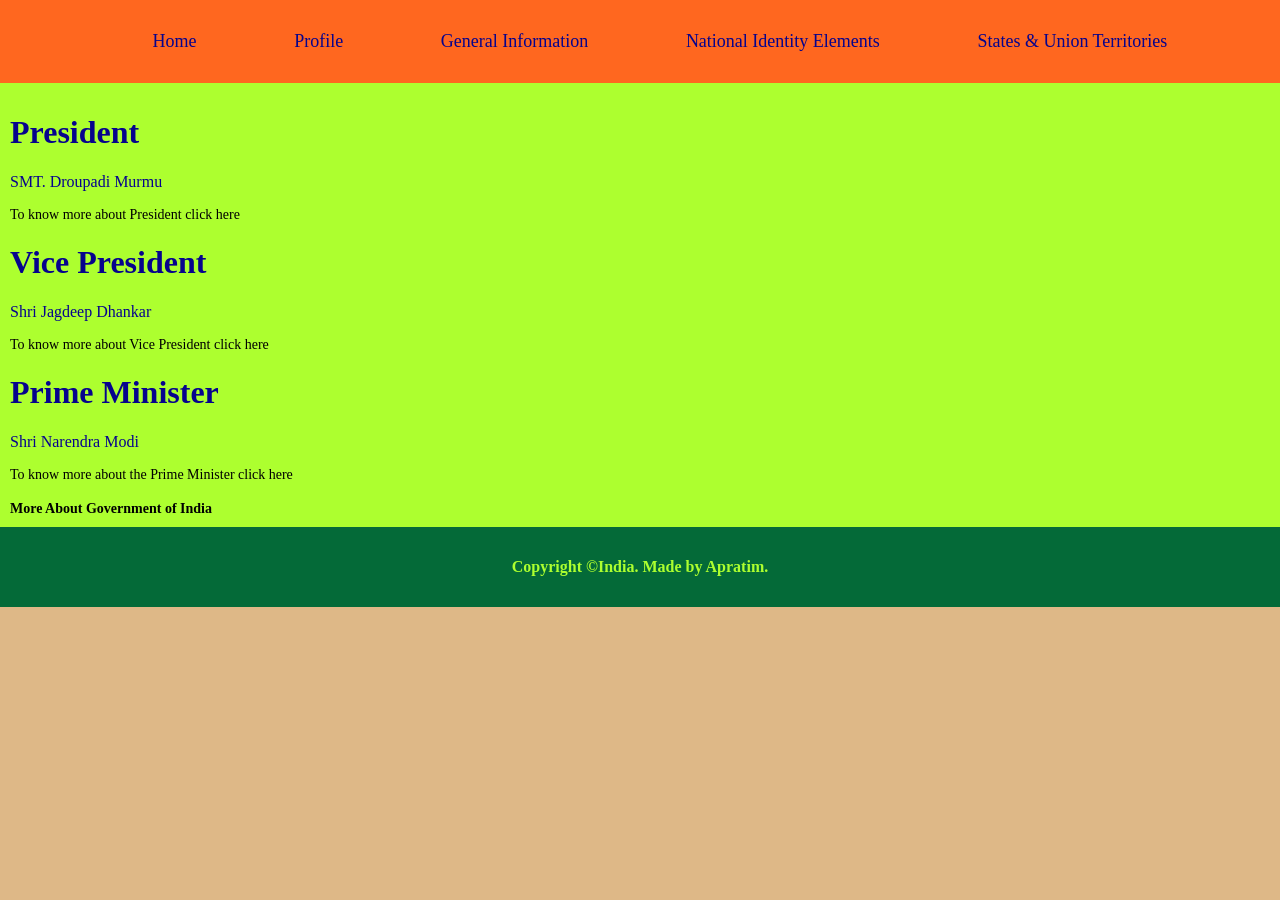
<file: general_info.html>
<html>
<head>
<title> Indian Portal | General Information</title>
<link rel="stylesheet"href="style.css">
</head>
<body>
<header>
<nav>
<ul>
<li><a href="index.html">Home</a></li>
<li><a href="profile.html">Profile</a></li>
<li><a href="general_info.html">General Information</a></li>
<li><a href="national_elements.html">National Identity Elements</a></li>
<li><a href="states_union_territories.html">States & Union Territories</a></li>
</ul>
</nav>
</header>

<main>
<div>
<div>
	<h1>President</h1>
	<p>SMT. Droupadi Murmu</p>
	<a href ="htpps://presidentofindia.nic.in/"target="_b3lank"> To know more about President click
	here</a>
	<h1>Vice President</h1>
	<p>Shri Jagdeep Dhankar</p>
	<a href ="htpps://vicepresidentofindia.nic.in/"target="_blank"> To know more about Vice 
		President click	here</a>
	<h1>Prime Minister</h1>
	<p>Shri Narendra Modi</p>
	<a href ="htpps://www.pmindia.gov.in/en/pms-profile/"target="_blank">To know more about the 
		Prime Minister click here</a><br><br>
		<a href="htpps://www.india.gov.in/my-government/whos-who"target="_blank">
		<strong> More About Government of India</strong></a>
    </div>
   </div>
</main>

<footer>
<p id="footer_paragraph">Copyright &copy;India. Made by Apratim.</p>
</footer>

</body>
</html>
</file>
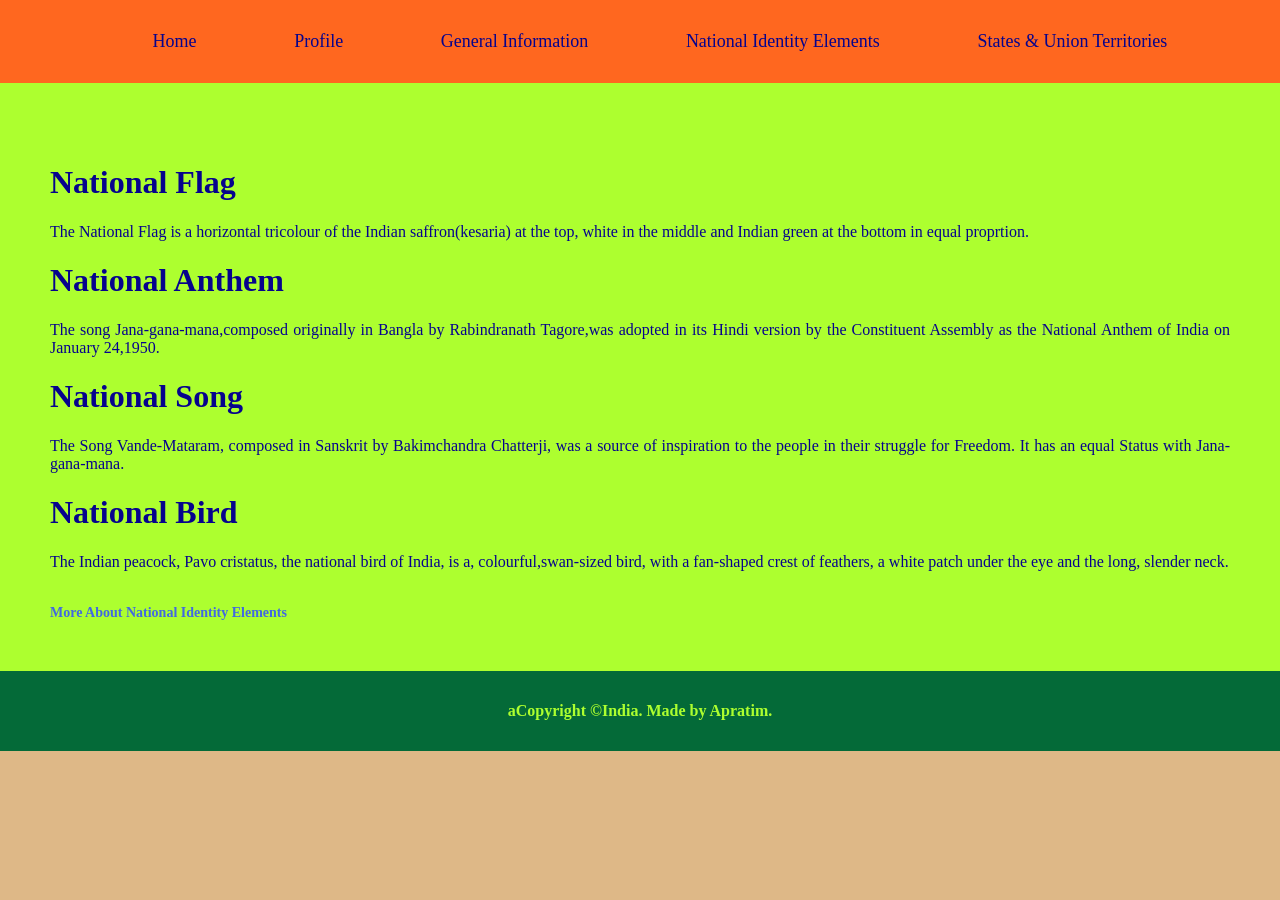
<file: national_elements.html>
<html>
<head>
<title> Indian Portal | National Identity Elements</title>
<link rel="stylesheet"href="style.css">
</head>
<body>
<header>
<nav>
<ul>
<li><a href="index.html">Home</a></li>
<li><a href="profile.html">Profile</a></li>
<li><a href="general_info.html">General Information</a></li>
<li><a href="national_elements.html">National Identity Elements</a></li>
<li><a href="states_union_territories.html">States & Union Territories</a></li>
</ul>
</nav>
</header>

<main>
	<div class="row">
		<div class="column2">
			<h1>National Flag</h1>
			<p>The National Flag is a horizontal tricolour of the Indian saffron(kesaria) at the top, white in the middle and Indian green at the bottom in equal proprtion.</p>
			<h1>National Anthem</h1>
			<p>The song Jana-gana-mana,composed originally in Bangla by Rabindranath Tagore,was adopted
			in its Hindi version by the Constituent Assembly as the National Anthem of India on January 24,1950.
		</p>
		<h1>National Song</h1>
		<p>The Song Vande-Mataram, composed in Sanskrit by Bakimchandra Chatterji, was a source of 
		inspiration to the people in their struggle for Freedom. It has an equal Status with Jana-gana-mana.
	</p>
	<h1>National Bird</h1>
	<p>The Indian peacock, Pavo cristatus, the national bird of India, is a, colourful,swan-sized bird, with
	a fan-shaped crest of feathers, a white patch under the eye and the long, slender neck.</p>
	<br>
	<a href="htpps://knowindia.india.gov.in./national-identity-elements/"style="color:royalblue;"target="
	_blank">
	<strong>More About National Identity Elements</strong></a>
</div>
</div>
</main>

<footer>
<p id="footer_paragraph">aCopyright &copy;India. Made by Apratim.</p>
</footer>

</body>
</html>
</file>
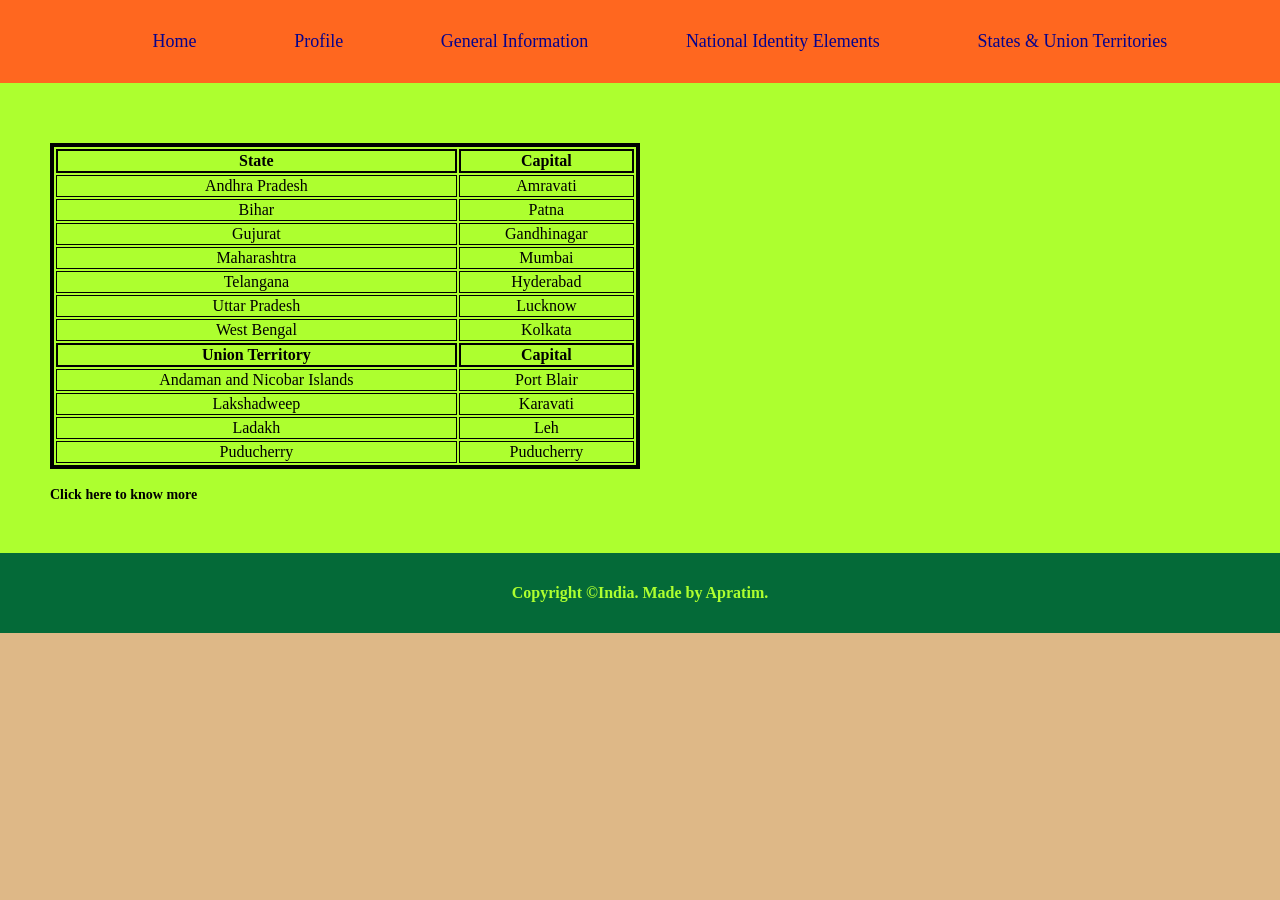
<file: states_union_territories.html>
<html>
<head>
<title> Indian Portal | States & Union Territories</title>
<link rel="stylesheet"href="style.css">
</head>
<body>
<header>
<nav>
<ul>
<li><a href="index.html">Home</a></li>
<li><a href="profile.html">Profile</a></li>
<li><a href="general_info.html">General Information</a></li>
<li><a href="national_elements.html">National Identity Elements</a></li>
<li><a href="states_union_territories.html">States & Union Territories</a></li>
</ul>
</nav>
</header>

<main>
	<div class="row">
		<div class="column2">
			<table>
				<!-- States -->
				<tr>
					<th>State</th>
					<th>Capital</th>
				</tr>
				<tr>
					<td>Andhra Pradesh</td>
					<td>Amravati</td>
				</tr>
				<tr>
					<td>Bihar</td>
					<td>Patna</td>
				</tr>
				<tr>
					<td>Gujurat</td>
					<td>Gandhinagar</td>
				</tr>
				<tr>
					<td>Maharashtra</td>
					<td>Mumbai</td>
				</tr>
				<tr>
					<td>Telangana</td>
					<td>Hyderabad</td>
				</tr>
				<tr>
					<td>Uttar Pradesh</td>
					<td>Lucknow</td>
				</tr>
				<tr>
					<td>West Bengal</td>
					<td>Kolkata</td>
				</tr>
				
                 <!--Union Territories-->
                 <tr>
                 	<th>Union Territory</th> 
                 	<th>Capital</th> 
                 </tr> 
                 <tr> 
                 	<td>Andaman and Nicobar Islands</td>
                 	<td>Port Blair</td>
                 </tr>
                 <tr>
                 	<td>Lakshadweep</td>
                 	<td>Karavati</td>
                 </tr>
                 <tr>
                 	<td>Ladakh</td>
                 	<td>Leh</td>
                 </tr>
                 <tr>
                 	<td>Puducherry</td>
                    <td>Puducherry</td>
                </tr>
            </table>
            <br>
            <a href="htpps://knowindia.india.gov.in/states-uts/"target="_blank">
            <strong>Click here to know more</strong></a>
        </div>
    </div>
</main>

<footer>
<p id="footer_paragraph">Copyright &copy;India. Made by Apratim.</p>
</footer>

</body>
</html>
</file>
<file: style.css>
header{
	padding:15px;
	background-color: #FF671F;
}

body{
	margin: 0;
	padding: 0;
	background-color: burlywood;
}

nav ul{
	display: flex;
	justify-content: space-evenly;
}
nav ul li{
	list-style: none;
}
nav ul li a{
	color: #06038D;
	text-decoration: none;
	font-size: 18px;
}

footer{
	padding: 15px;
	margin-bottom: 0px;
	background: #046A38;
}

#footer_paragraph{
	text-align: center;
	font-weight: 700;
	color: greenyellow;
}

a{
	color: black;
	text-decoration: none;
	font-size: 14px;
	position: relative;
}

main{
	color: #06038D;
	padding: 10px;
	background-color: greenyellow;
}

p{
	text-align: justify;
}

.row{
	display: flex;
	flex-wrap: nowrap;
	padding: 20px;
	margin-top: 10px;
}

.column1{
	flex-basis: 40%;
	margin-left: 10px;
	padding: 10px;
}

.column2{
	flex-basis: 120%;
	padding: 20px;
}
table{
	border: 4px solid black;
	width: 50%;
	text-align: center;
}
th{
	border: 2px solid black;
}
td{
	border: 1px solid black;
}
</file>
